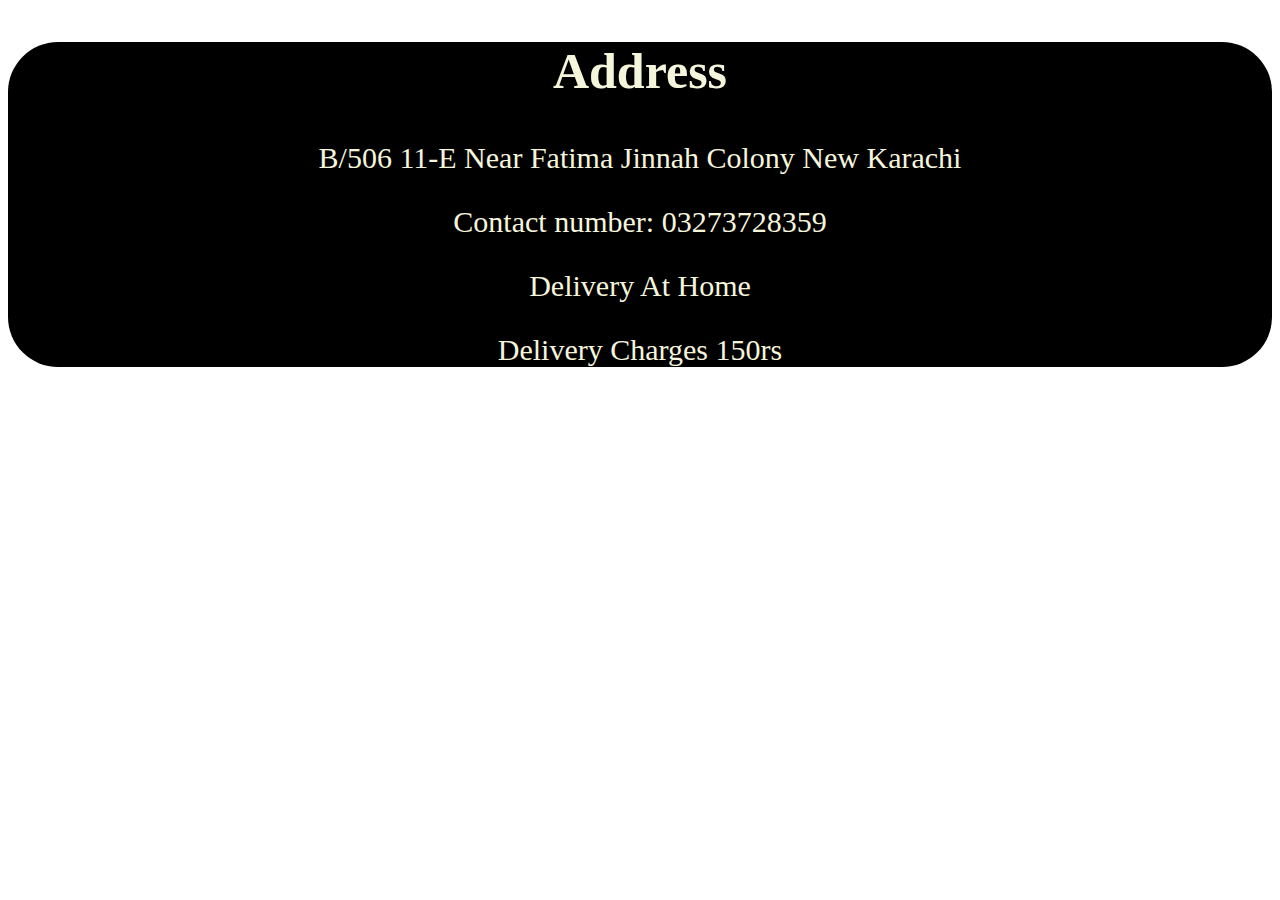
<file: contact.html>
<!DOCTYPE html>
<html lang="en">
<head>
    <meta charset="UTF-8">
    <meta name="viewport" content="width=device-width, initial-scale=1.0">
    <title>Contact</title>
</head>
<body>
   <div class="main" style="background-color: black;color: beige; border-radius: 50px;">
    <h2 class="head" style="text-align: center;font-size: 50px;">Address</h2>
    <p class="para" style="text-align: center;font-size: 30px;">B/506 11-E Near Fatima Jinnah Colony New Karachi</p>
    <p class="para" style="text-align: center;font-size: 30px;">Contact number: 03273728359</p>
    <p class="para" style="text-align: center;font-size: 30px;">Delivery At Home</p>
    <p class="para" style="text-align: center;font-size: 30px;">Delivery Charges 150rs</p>
   </div>
</body>
</html>
</file>
